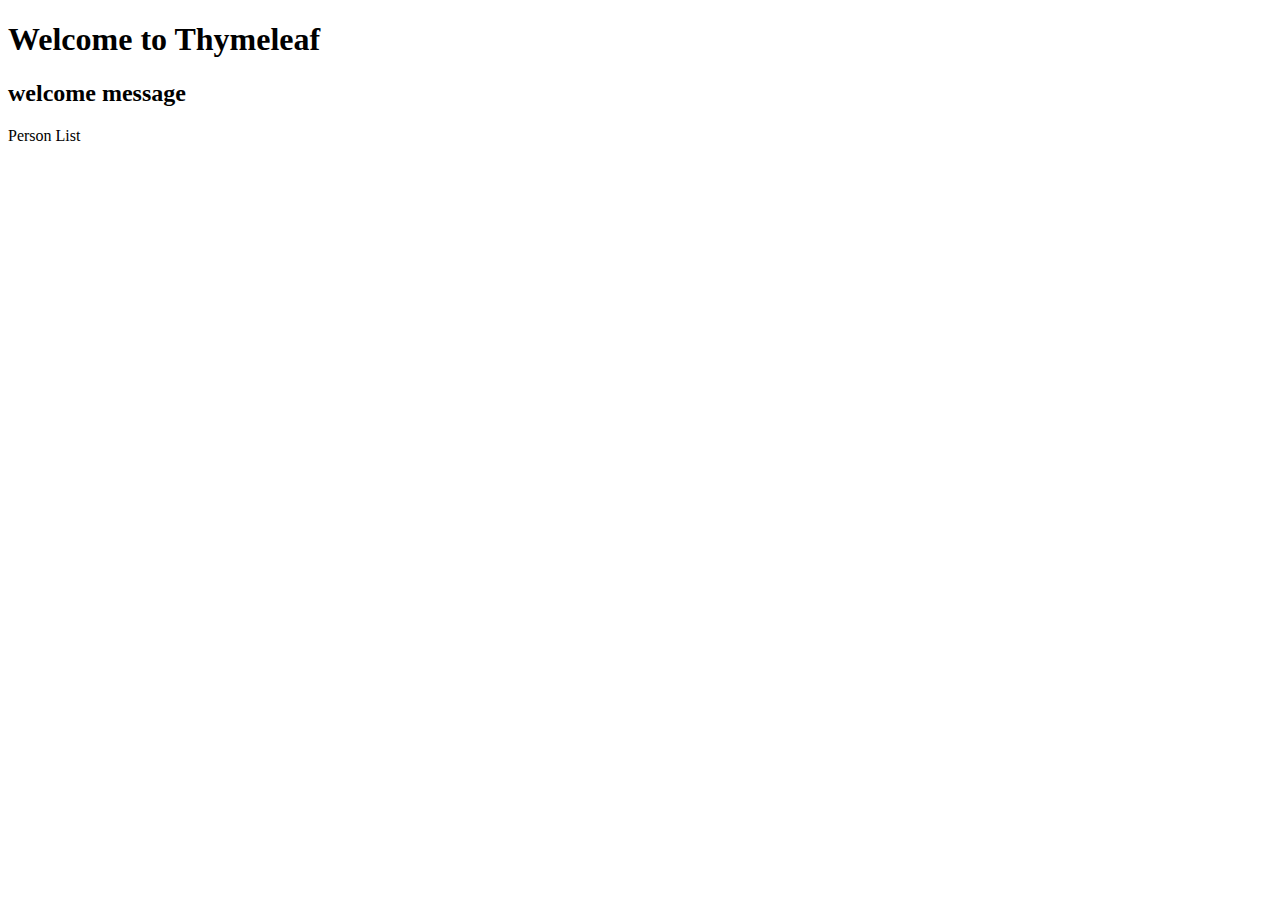
<file: src/main/resources/templates/index.html>
<!DOCTYPE html>
<html xmnls:th="http://www.thymeleaf.org">
<head>
	<meta charset="ISO-8859-1" />
	<title>Insert title here</title>
	<link rel="stylesheet" type="text/css" th:href="@{/css/main.css}"/>
</head>
<body>
<h1>Welcome to Thymeleaf</h1>

<h2 th:utext="${message}"><strong>welcome message</strong></h2>

<a th:href="@{/personList}">Person List</a>
</body>
</html>
</file>
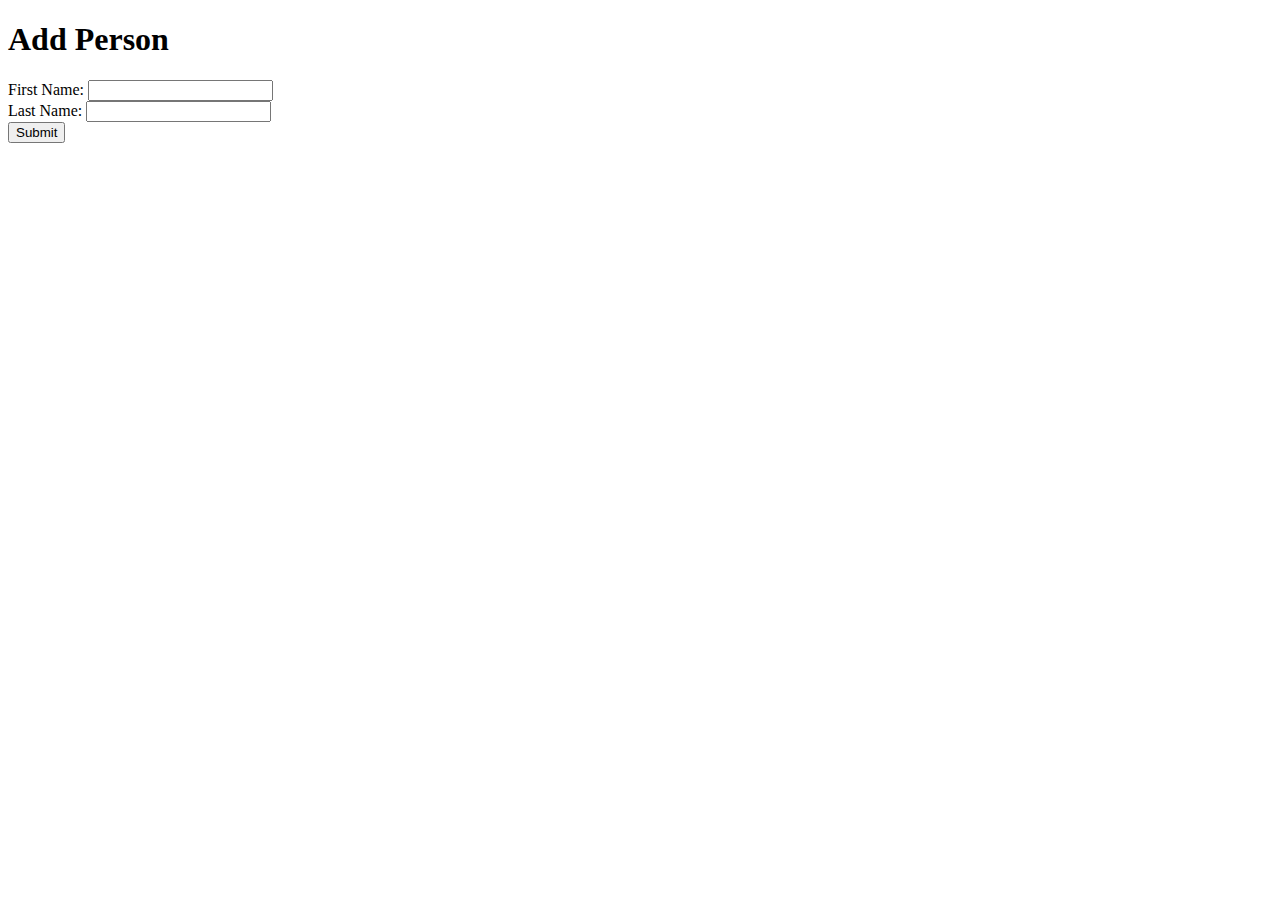
<file: src/main/resources/templates/addPerson.html>
<!DOCTYPE html>
<html xmlns:th="http://www.thymeleaf.org">
<head>
<meta charset="ISO-8859-1">
<title>Insert title here</title>
<link rel="stylesheet" type="text/css" th:href="@{/css/main.css}">
</head>
<body>

<h1>Add Person</h1>

<form th:action="@{/addPerson}" th:object="${personForm}" method="POST">
	First Name: <input type="text" th:field="*{firstName}" /><br>
	Last Name: <input type="text" th:field="*{lastName}" /><br>
	<input type="submit" value="Submit" />
</form>
<br>
<div th:if="${errorMessage}" th:utext="${errorMessage}" style="color:red, font-style:italic;">
	
</div>

</body>
</html>
</file>
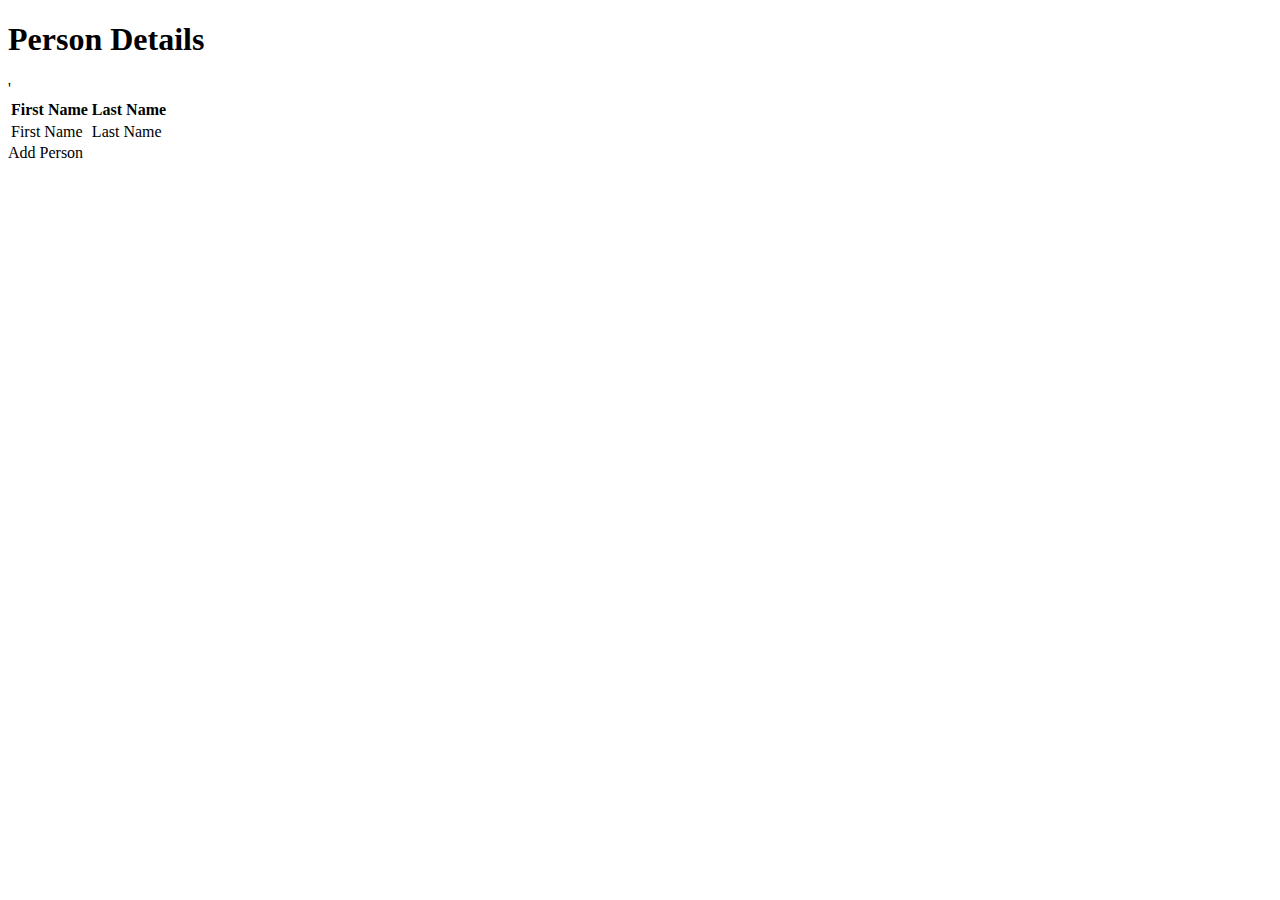
<file: src/main/resources/templates/personList.html>
<!DOCTYPE html>
<html xmlns:th="http://www.thymeleaf.org">
<head>
<meta charset="ISO-8859-1">
<title>Insert title here</title>
<link rel="stylesheet" type="text/css" th:href="@{/css/main.css}" />
</head>
<body>

	<h1>Person Details</h1>
	'

	<table>
		<thead>
			<tr>
				<th>First Name</th>
				<th>Last Name</th>
			</tr>
		</thead>
		<tbody>
			<tr th:each="person : ${personList}">
				<td th:text="${person.firstName}">First Name</td>
				<td th:text="${person.lastName}">Last Name</td>
			</tr>
		</tbody>
	</table>
	
	<a th:href="@{/addPerson}">Add Person</a>

</body>
</html>
</file>
